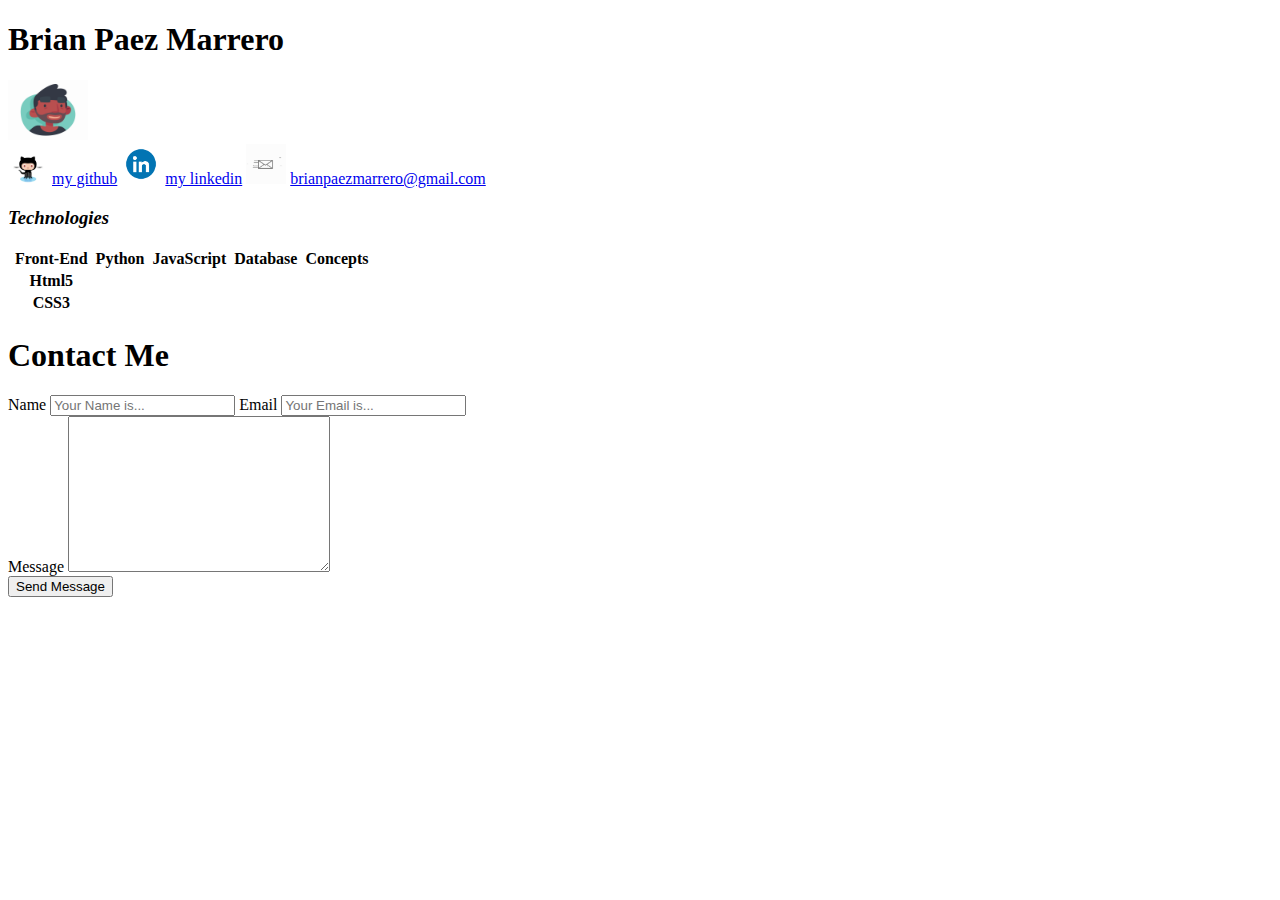
<file: Portafolio/index.html>
<!DOCTYPE html>
<html lang="en">
<head>
    <meta charset="UTF-8">
    <meta http-equiv="X-UA-Compatible" content="IE=edge">
    <meta name="viewport" content="width=device-width, initial-scale=1.0">
    <title>Document</title>
</head>
<body>
    <link rel="stylesheet" href="styling.css">
    <h1>Brian Paez Marrero</h1>
    <img id="Profile_pic" src="profilepic_dribbble.gif" alt="profile_pic">
    <div>
        <img id="Git" src="octocat.gif" alt="Git">
        <a href="https://github.com/brianpaezmarrero">my github</a>

        <img id="Linkedin" src="Linkedin.gif" alt="Linkedin">
        <a href="https://www.linkedin.com/in/brian-paez-5176b7215?lipi=urn%3Ali%3Apage%3Ad_flagship3_profile_view_base_contact_details%3Bi39qPtPOSwKJ8mmP22mJPQ%3D%3D">my linkedin</a>

        <img id="Email" src="Email.gif" alt="Email">
        <a href="https://mail.google.com/mail/u/0/?tab=rm&ogbl#inbox">brianpaezmarrero@gmail.com</a>
    </div>
    <em><h3>Technologies</h3></em>
    <table>
        <td><th>Front-End</th></td>
        <td><th>Python</th></td>
        <td><th>JavaScript</th></td>
        <td><th>Database</th></td>
        <td><th>Concepts</th></td>
        <tr class="row1">
            <td><th>Html5</th></td> 
        </tr>
        <tr class="row2">
            <td><th>CSS3</th></td>
        </tr>
    </table>
    <form action="/process" method="GET">
        <h1>Contact Me</h1>
        <div>
            <label for="">Name</label>
            <input type="text" placeholder="Your Name is...">

            <label for="">Email</label>
            <input type="text" placeholder="Your Email is...">
        </div>
        <div>
            <label for="">Message</label>
            <textarea name="" id="" cols="30" rows="10"></textarea>
        </div>
        <input type="submit" value="Send Message">
    </form>
</body>
</html>
</file>
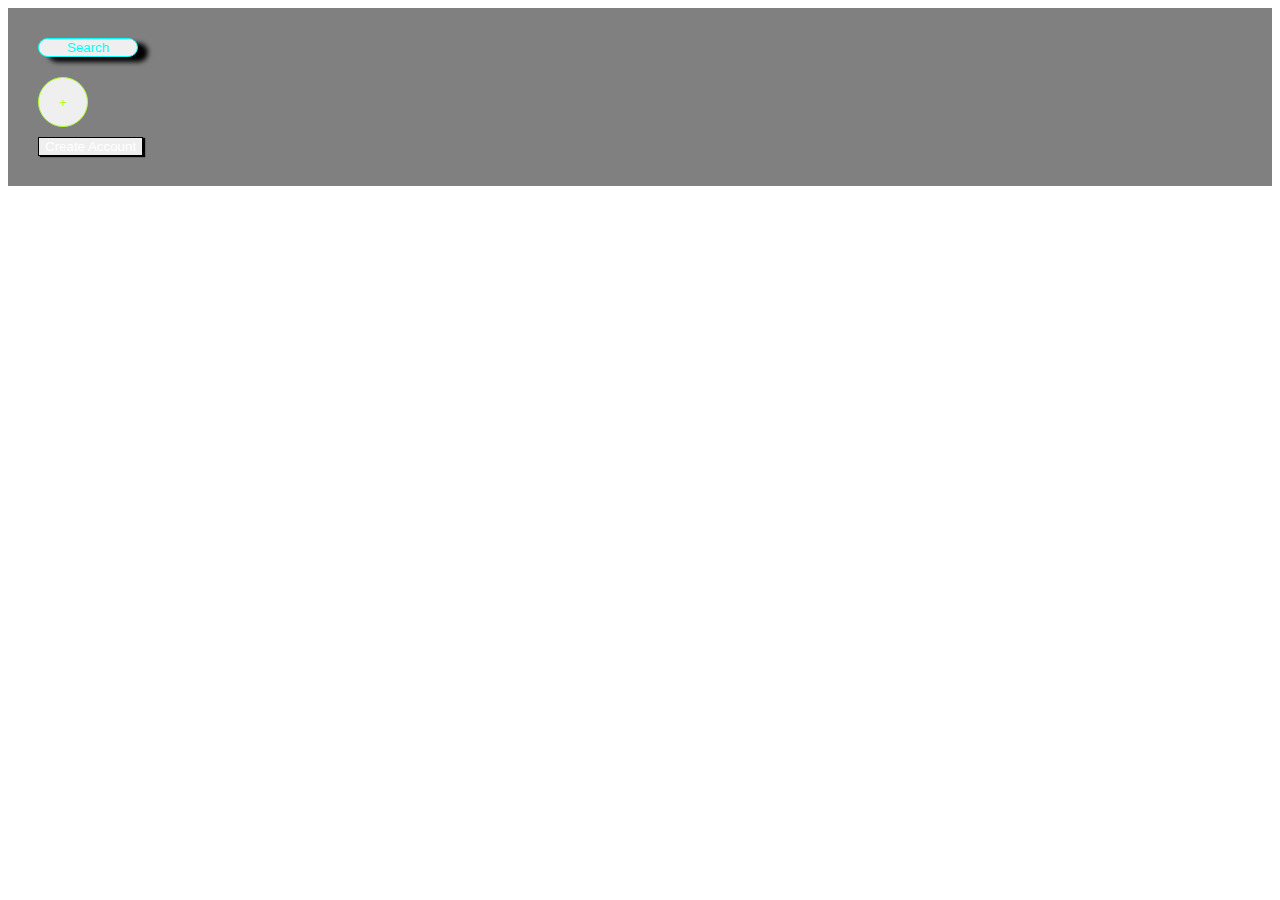
<file: week_1/Bottom_Up/index.html>
<!DOCTYPE html>
<html lang="en">
<head>
    <meta charset="UTF-8">
    <meta http-equiv="X-UA-Compatible" content="IE=edge">
    <meta name="viewport" content="width=device-width, initial-scale=1.0">
    <title>Document</title>
</head>
<body>
    <link rel="stylesheet" href="styling.css">
    <form action="/process" method="POST">
    <button class="search">Search</button>
    <button id="add">+</button>
    <input type="submit" value="Create Account">
    </form>
</body>
</html>
</file>
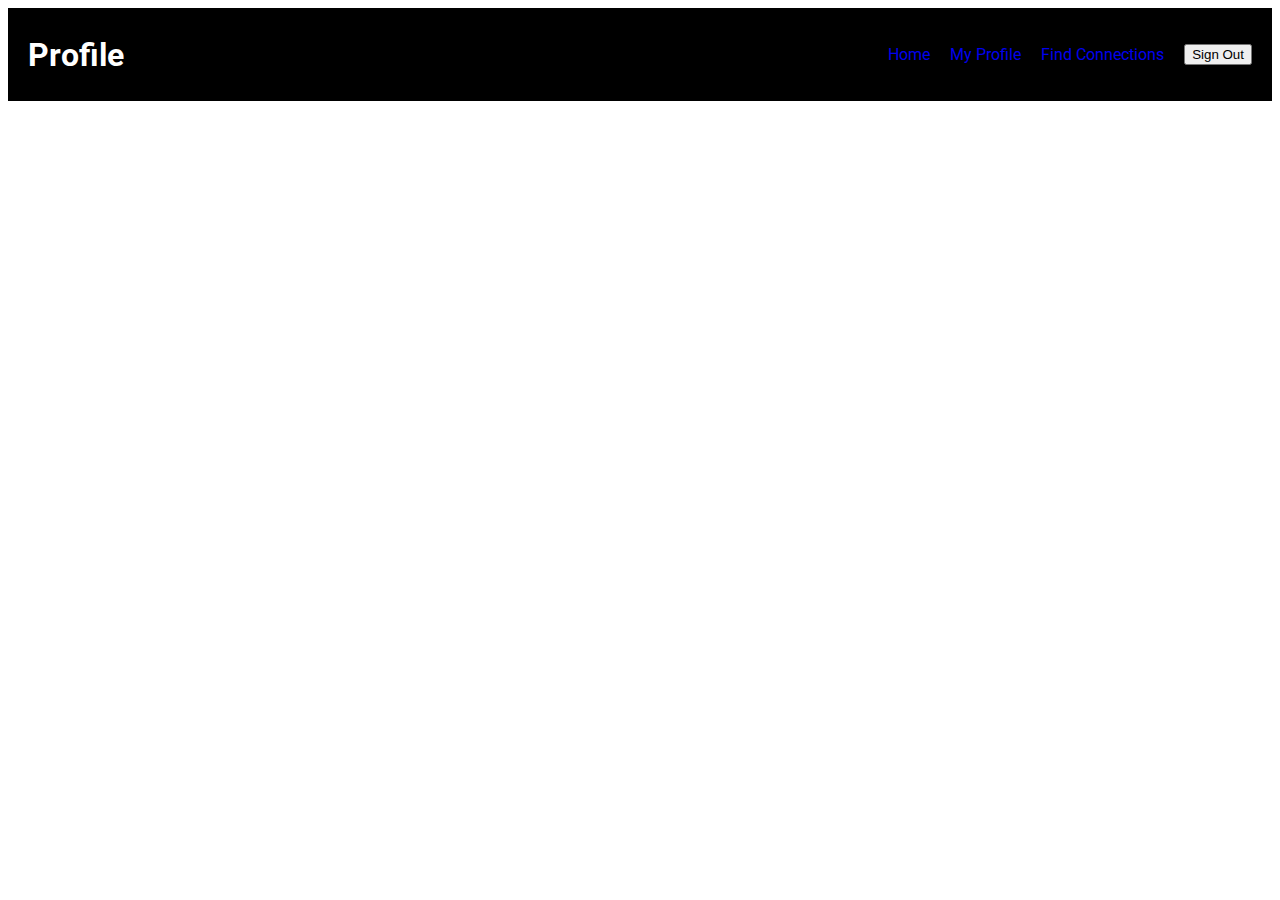
<file: week_1/Flex_nav/index.html>
<!DOCTYPE html>
<html lang="en">
<head>
    <meta charset="UTF-8">
    <meta http-equiv="X-UA-Compatible" content="IE=edge">
    <meta name="viewport" content="width=device-width, initial-scale=1.0">
    <title>Document</title>
    <link rel="stylesheet" href="style.css">
    <link rel="preconnect" href="https://fonts.googleapis.com">
<link rel="preconnect" href="https://fonts.gstatic.com" crossorigin>
<link href="https://fonts.googleapis.com/css2?family=Roboto:wght@100&display=swap" rel="stylesheet">
</head>
<body>
    <div class="nav">
        <h1 class="nav-title">Profile</h1>
        <ul class="nav-links">
            <li><a href="#">Home</a></li>
            <li><a href="#" class="active">My Profile</a></li>
            <li><a href="#">Find Connections</a></li>
            <li><button class="btn">Sign Out</button></li>
        </ul>
    </div>
</body>
</html>
</file>
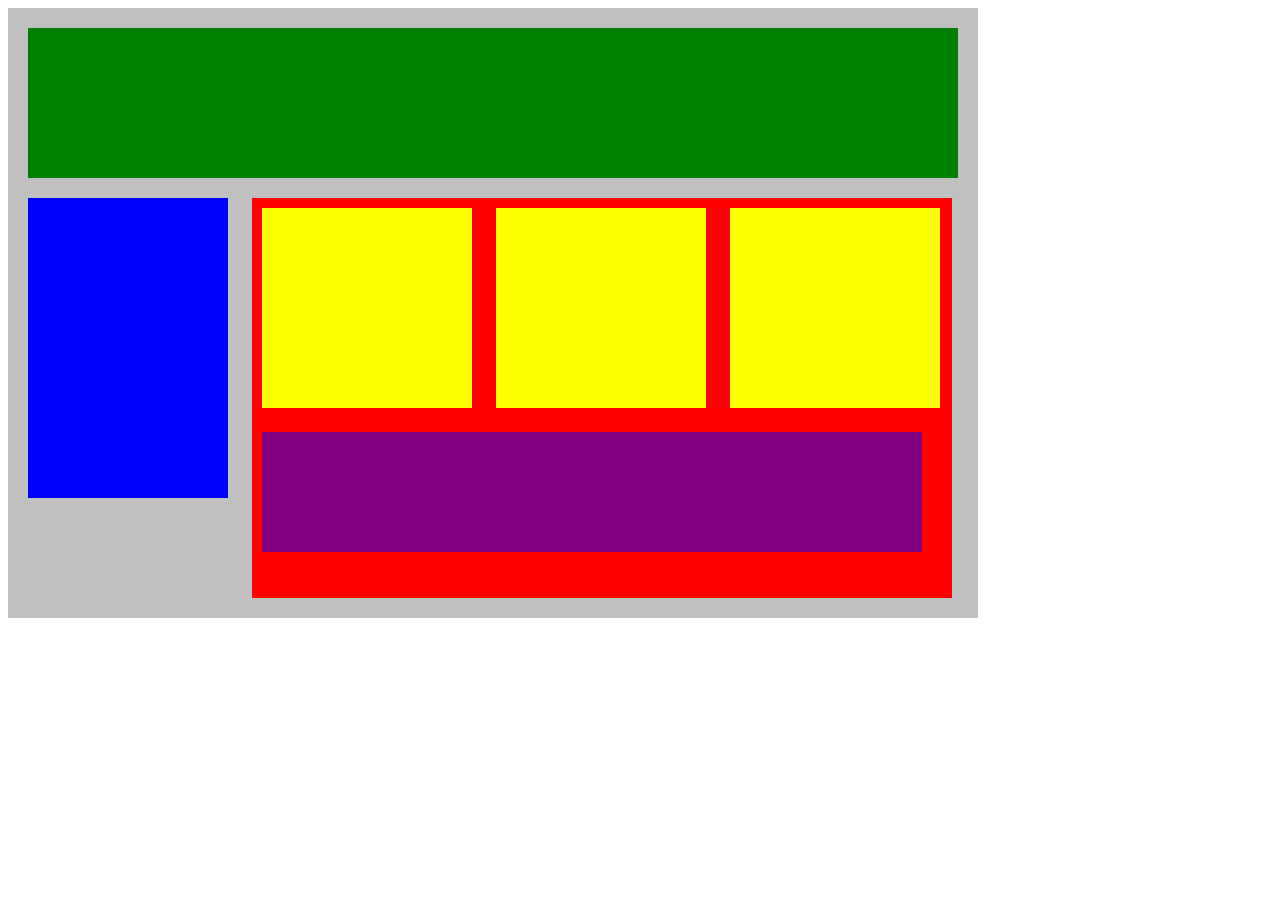
<file: week_1/Plotting_blocks/index.html>
<!DOCTYPE html>
<html lang="en">
<head>
    <title>Position Practice</title>
    <link rel="stylesheet" type="text/css" href="style.css">
</head>
<body>
    <div class="container">
        <div class="top-nav"></div>
        <div class="side-nav"></div>
        <div class="main">
            <div class="sub-content"></div>
            <div class="sub-content"></div>
            <div class="sub-content"></div>
            <div id="advertisement"></div>
        </div>
    </div>
</body>
</html>
</file>
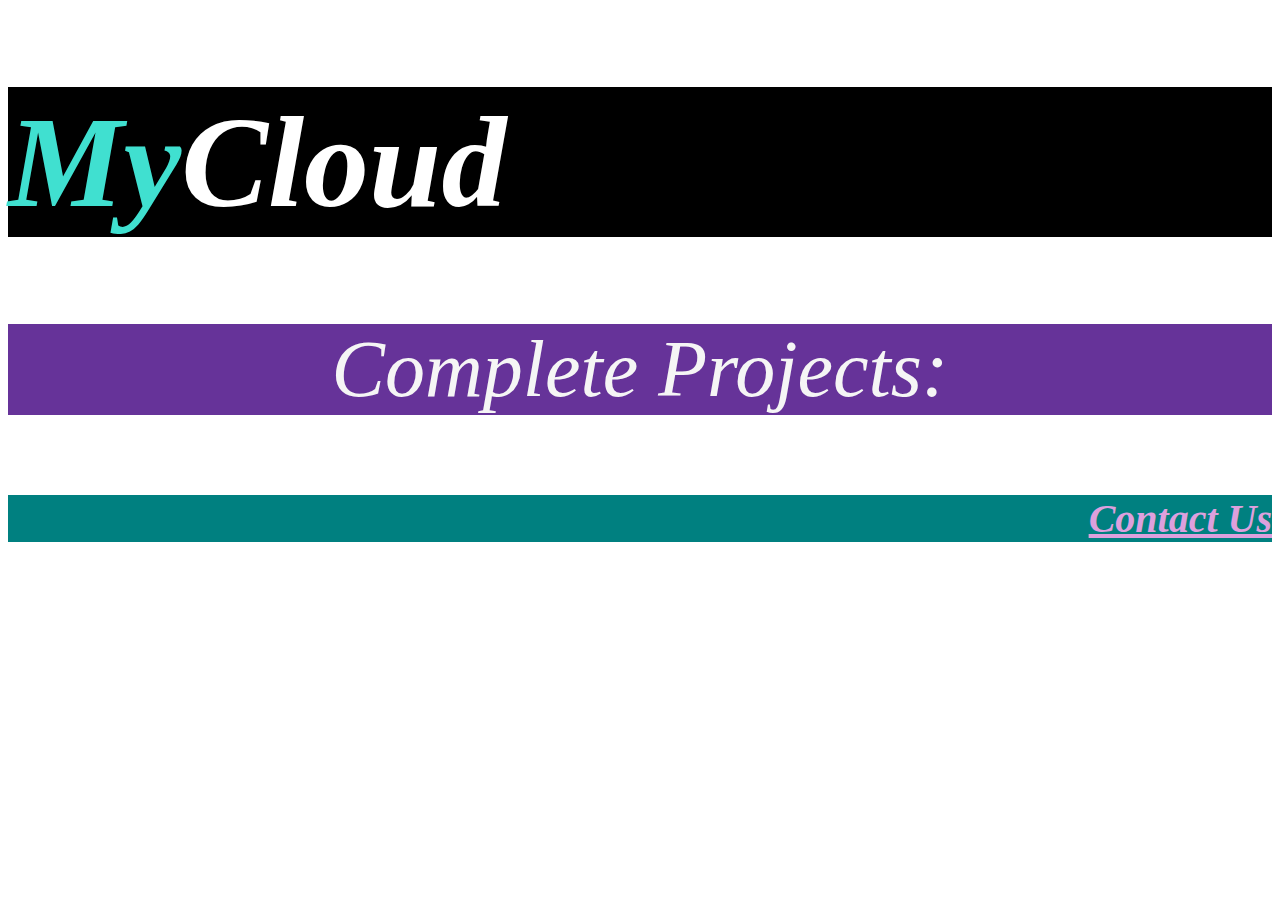
<file: week_1/Text_Styling/index.html>
<!DOCTYPE html>
<html lang="en">
<head>
    <meta charset="UTF-8">
    <meta http-equiv="X-UA-Compatible" content="IE=edge">
    <meta name="viewport" content="width=device-width, initial-scale=1.0">
    <title>Document</title>
</head>
<body>
    <link rel="stylesheet" href="styling.css">
    <h1><span>My</span>Cloud</h1>
    <p>Complete Projects:</p>
    <h2>Contact Us</h2>
</body>
</html>
</file>
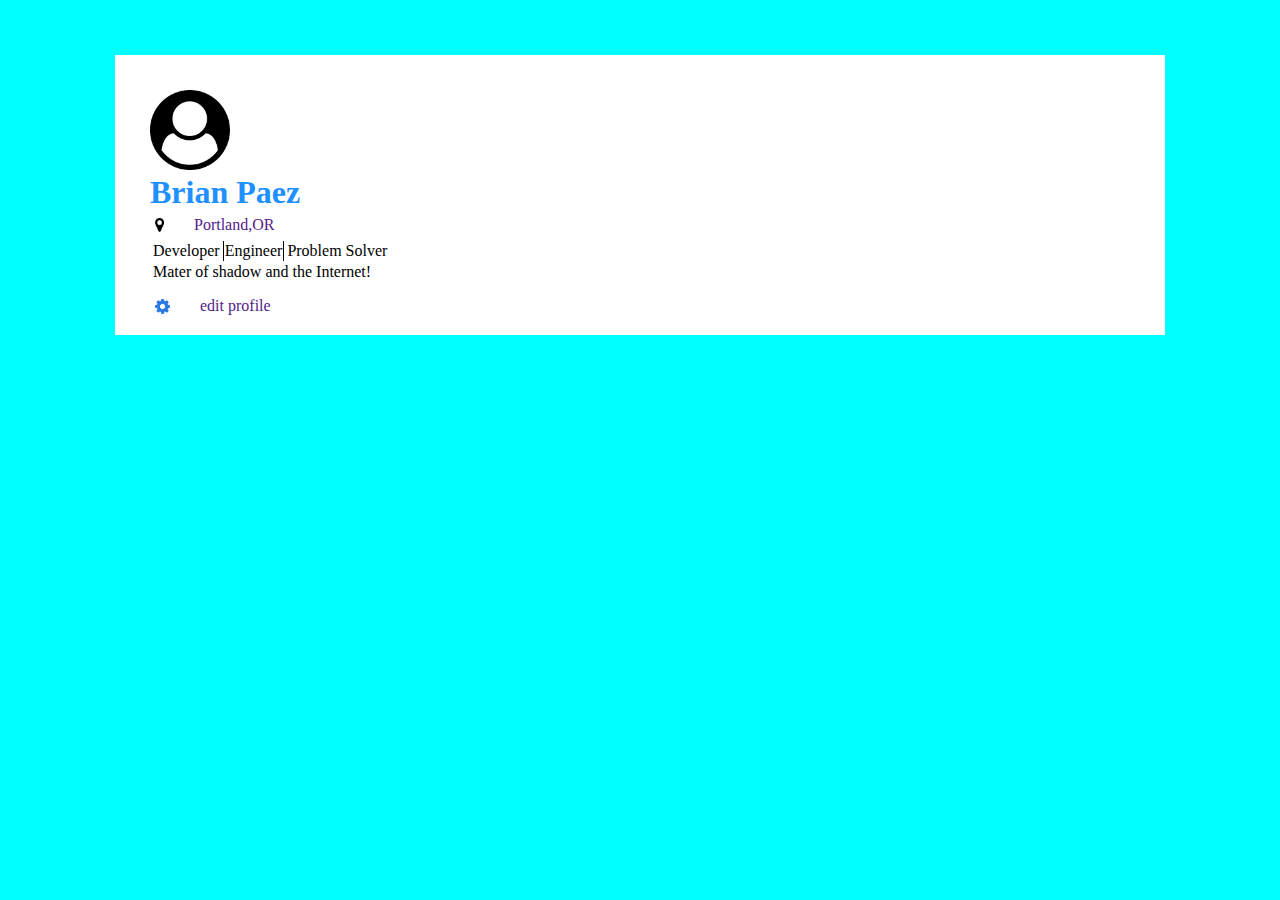
<file: week_1/User_card/index.html>
<!DOCTYPE html>
<html lang="en">
    <head>
        <link rel="stylesheet" href="style.css">
        <meta charset="UTF-8">
        <meta http-equiv="X-UA-Compatible" content="IE=edge">
        <meta name="viewport" content="width=device-width, initial-scale=1.0">
        <title>Document</title>
    </head>
    <body>
        <div class="tab">        
            <img src="icons/user-circle.png" class="profile_pic" alt="Profile_pic">
            <h1>Brian Paez</h1>
            
            <div class="loc">
                <img src="icons/map-marker.png" class="locat_icon" alt="locat_icon">
                <a href="">Portland,OR</a>
            </div>
            <div class="info">
                <table>
                    <tr>
                        <td>Developer</td>
                        <td>Engineer</td>
                        <td>Problem Solver</td>
                    </tr>
                </table>
                <p>Mater of shadow and the Internet!</p>
            </div>
            <div class="conf">
                <img src="icons/gear.png" class="conf_icon" alt="conf_icon">
                <a href="">edit profile</a>
            </div>
        </div>
    </body>
</html>
</file>
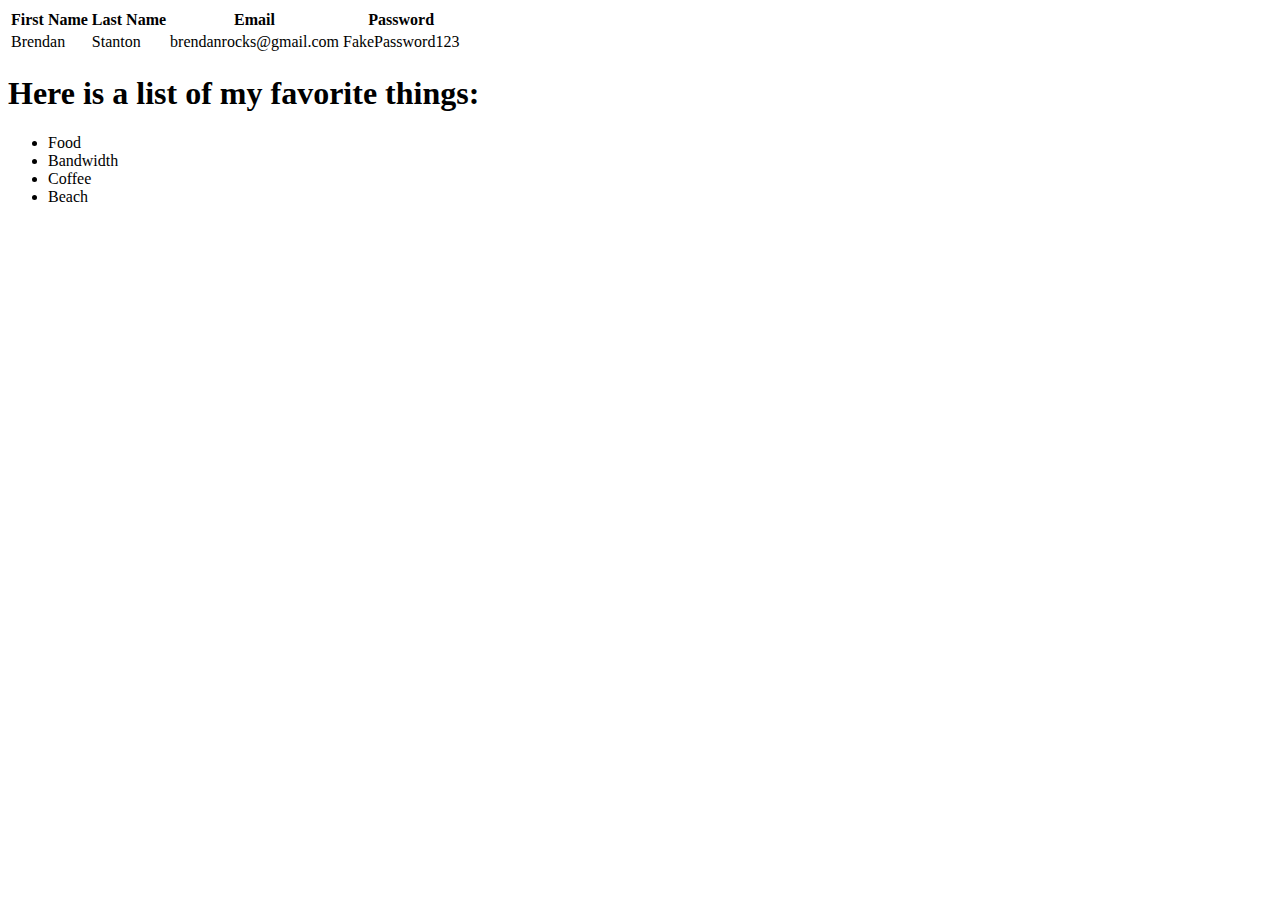
<file: week_1/Fix_Indextation/Fix_Indextattion.html>
<!DOCTYPE html>
<html>
    <head>
        <title>
            Basic II
        </title>
    </head>
    <body>
        <table> 
            <thead>
                <tr>
                    <th>First Name</th>
                    <th>Last Name</th>
                    <th>Email</th>
                    <th>Password</th>
                </tr>
            </thead>
            <tbody>
                <tr>
                    <td>
                        Brendan
                    </td>
                    <td>
                        Stanton
                    </td>
                    <td>
                        brendanrocks@gmail.com
                    </td>
                    <td> FakePassword123 </td>
                </tr>
            </tbody>
        </table>
        <h1>Here is a list of my favorite things:</h1>
        <ul>
            <li>Food</li>
            <li>Bandwidth</li>
            <li>Coffee</li>
            <li>Beach</li>
        </ul>
    </body>
</html>
</file>
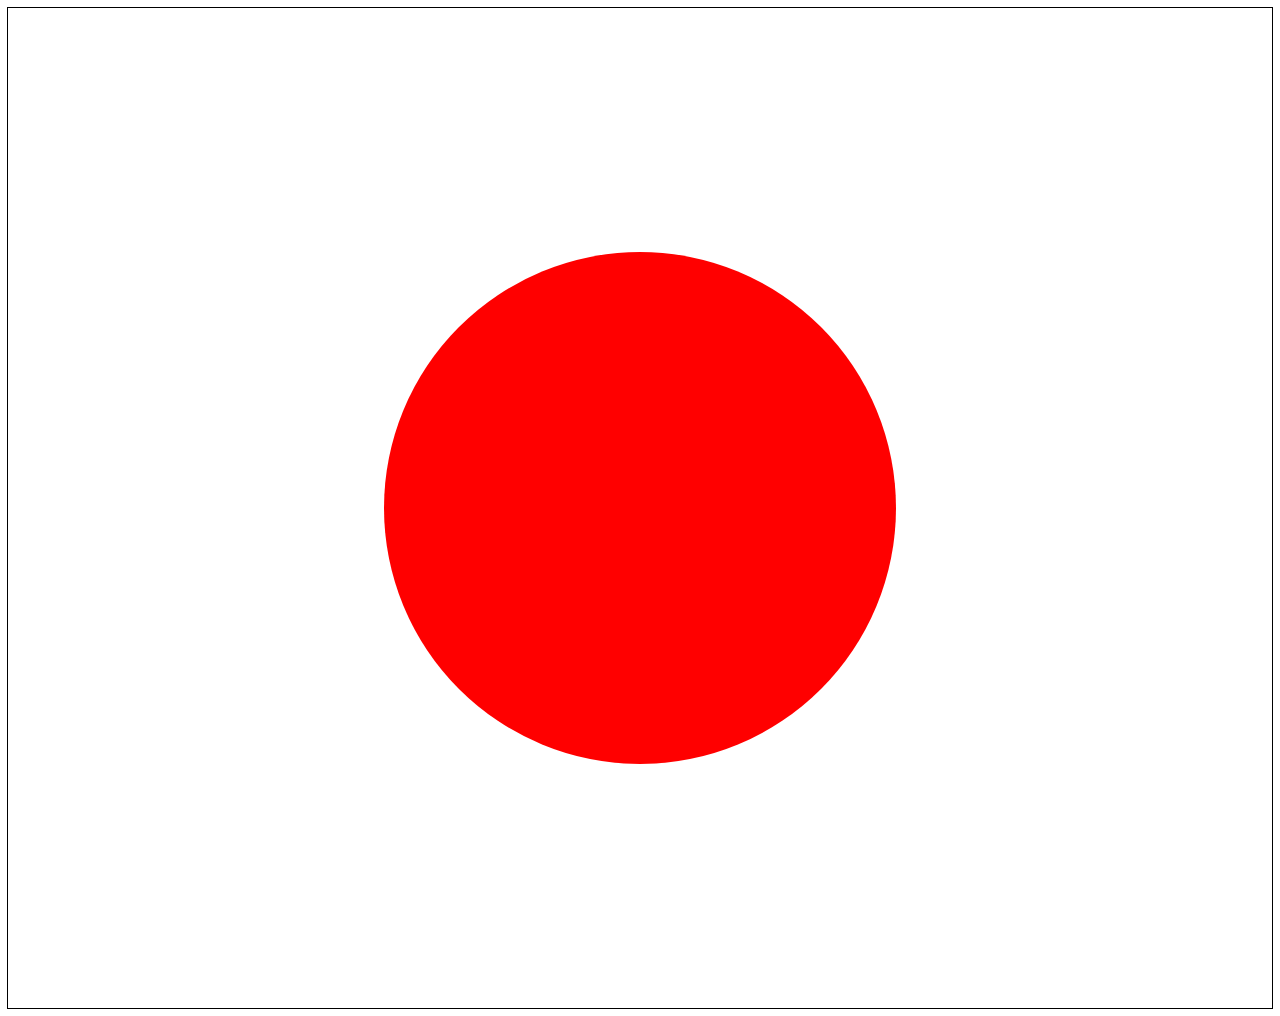
<file: week_1/Flag_demo/indext.html>
<!DOCTYPE html>
<html lang="en">
<head>
    <meta charset="UTF-8">
    <meta http-equiv="X-UA-Compatible" content="IE=edge">
    <meta name="viewport" content="width=device-width, initial-scale=1.0">
    <link rel="stylesheet" href="style.css">
    <title>Document</title>
</head>
<body>
    <div class="container">
        <div id=circle></div>
    </div>
</body>
</html>
</file>
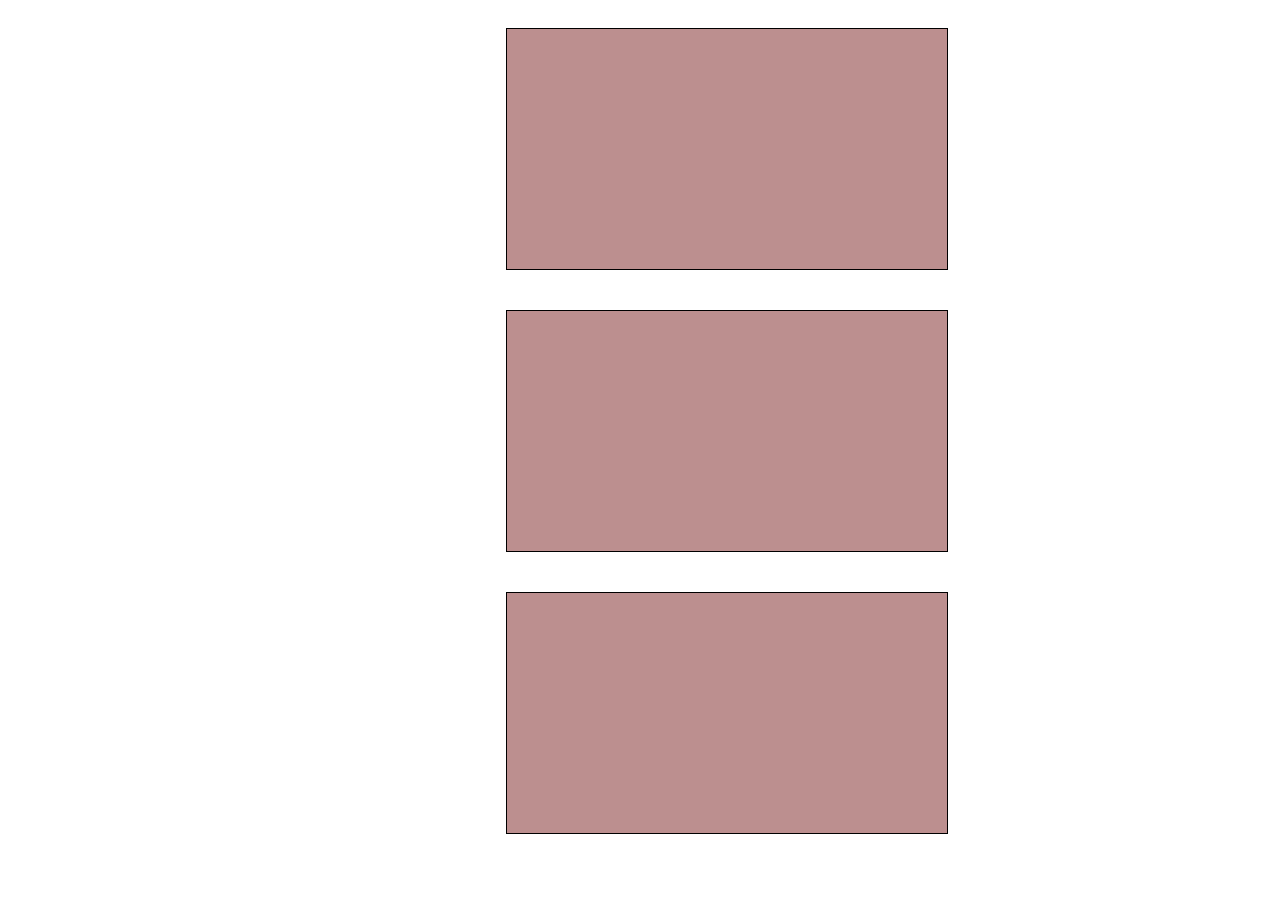
<file: week_1/Layouts/indext.html>
<!DOCTYPE html>
<html lang="en">
<head>
    <meta charset="UTF-8">
    <meta http-equiv="X-UA-Compatible" content="IE=edge">
    <meta name="viewport" content="width=device-width, initial-scale=1.0">
    <title>Document</title>
</head>
<body>
    <link rel="stylesheet" href="styling.css">
    <div id="container">
        <div id="box-1">

        </div>
        <div id="box-2">

        </div>
        <div id="box-3">

        </div>
    </div>
</body>
</html>
</file>
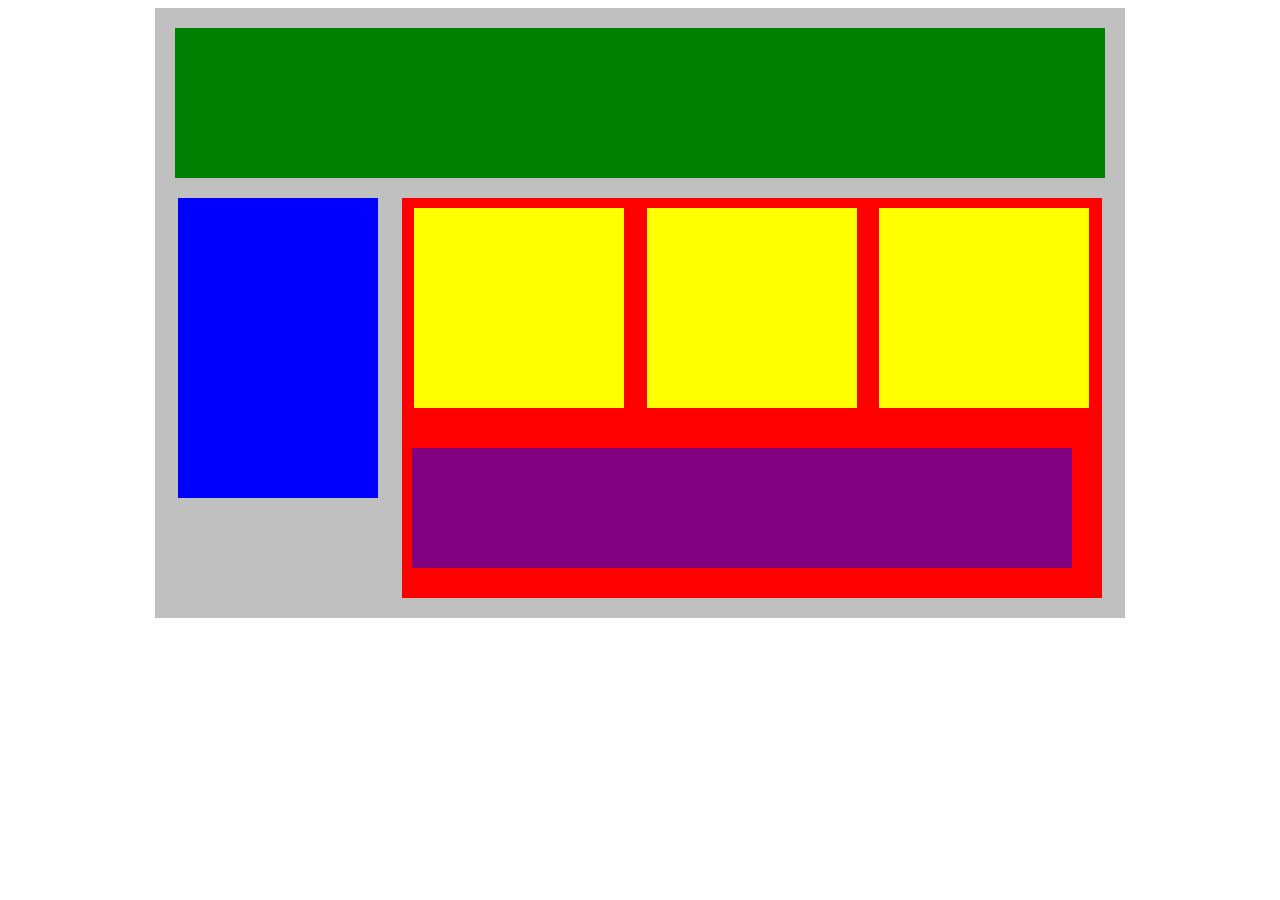
<file: week_1/Plotting_blocks/using_flex.html>
<!DOCTYPE html>
<html lang="en">
<head>
    <title>Position Practice</title>
    <link rel="stylesheet" type="text/css" href="using_flex.css">
</head>
<body>
    <div class="container">
        <div class="top-nav"></div>
        <div class="row">
            <div class="side-nav"></div>
            <div class="main">
                <div class="row">
                    <div class="sub-content"></div>
                    <div class="sub-content"></div>
                    <div class="sub-content"></div>
                </div>
                <div id="advertisement"></div>
            </div>
        </div>
    </div>
</body>
</html>
</file>
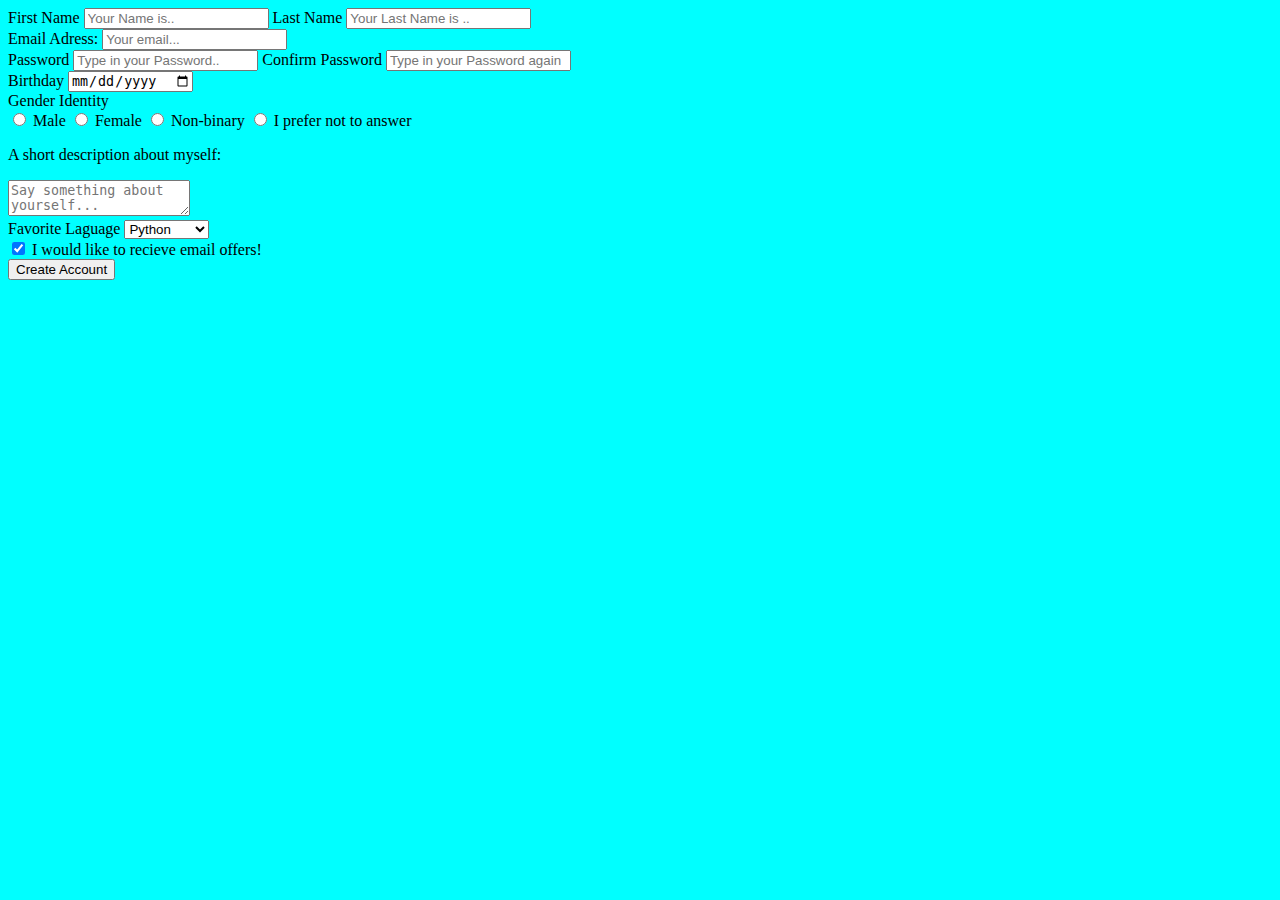
<file: week_1/Registracion_Form/Registration_Form.html>
<!DOCTYPE html>
<html lang="en">
    <head>
        <meta charset="UTF-8">
        <meta http-equiv="X-UA-Compatible" content="IE=edge">
        <meta name="viewport" content="width=device-width, initial-scale=1.0">
        <title>Document</title>
    </head>
    <body>
        <link rel="stylesheet" href="styling.css">
        <form action="/process" method="post">
            <div>
                <label>First Name</label>
                <input type="text" name="name" placeholder="Your Name is..">

                <label>Last Name</label>
                <input type="text" name="name" placeholder="Your Last Name is ..">
            </div>
                <label>Email Adress:</label>
                <input type="text" name="email" placeholder="Your email...">
            <div>
                <label>Password</label>
                <input type="password" placeholder="Type in your Password..">

                <label>Confirm Password</label>
                <input type="password" placeholder="Type in your Password again">
            </div>
            <div>
                <label>Birthday</label>
                <input type="date">
            </div>
                <label>Gender Identity</label>
            <div>
                <input type="radio" id="Male" name="Male" value="Male">
                <label for="Male">Male</label>

                <input type="radio" id="Female" name="Female"   value="Female">
                <label for="Female">Female</label>

                <input type="radio" name="Non-binary" id="Non-binary"   value="Non-binary">
                <label for="Non-binary">Non-binary</label>

                <input type="radio" name="not_to_answer" id="not_to_answer" value="not_to_answer">
                <label for="not_to_answer">I prefer not to answer</label>
            </div>
            <div>
                <p>A short description about myself: </p>
                <textarea placeholder="Say something about yourself..."></textarea>
            </div>
            <div>
                <label>Favorite Laguage</label>
                <select>
                    <option value="JavaScript">Python</option>
                    <option value="Python">JavaScript</option>
                </select>
            </div>
            <div>
                <input type="checkbox" name="offers" id="offers" checked>
                <label for="offers">I would like to recieve email offers!</label>
            </div>
            <input type="submit" value="Create Account">
        </form>
    </body>
</html>
</file>
<file: Portafolio/styling.css>
#Git{
    width: 40px;
}

#Linkedin{
    width: 40px;
}

#Email{
    width: 40px;
}

#Profile_pic{
    width: 80px;
}
</file>
<file: week_1/Bottom_Up/styling.css>
form{
    min-width: 100px;
    padding: 20px;
    background-color: gray;
}



.search{
    color: aqua;
    border: 0.5px solid aqua;
    border-radius: 10px;
    box-shadow: 10px 5px 5px black;
    margin: 10px;
    width: 100px;
    display: inline-block;
}

#add{
    color: greenyellow;
    border: 1px solid greenyellow;
    border-radius: 50%;
    margin: 10px;
    width: 50px;
    height: 50px;
    display: block;
}

input{
    color: white;
    border: 1px solid black;
    box-shadow: 2px 1px 1px black;
    margin: 10px;
    display: block;
}
</file>
<file: week_1/Flex_nav/style.css>
.nav{
    background-color: black;
    display: flex;
    justify-content: space-between;
    min-width: 0px;
    padding: 10px;
}

.nav-title{
    color: white;
    display: flex;
    justify-content: flex-start;
    align-items: center;
    font-family: 'Roboto', sans-serif;
    margin: 10px;
}
.nav-links{
    color: white;
    display: flex;
    justify-content: flex-end;
    align-items: center;
    font-family: 'Roboto', sans-serif;
}
li{
    list-style-type: none;
    margin: 10px;
}
a{
    text-decoration-line: none;
    text-decoration-color: ivory;
}
</file>
<file: week_1/Plotting_blocks/style.css>
.container{
    width: 950px;
    background-color: silver;
    margin: 0px;
    padding: 10px;
}
.top-nav {
    height: 150px;
    background-color: green;
    margin: 10px;
    display: flex;
    justify-content: center;
    
}
.side-nav {
    height: 300px;
    width: 200px;
    background-color: blue;
    margin: 10px;
    display: inline-block;
}
.main {
    height: 400px;
    width: 700px;
    background-color: red;
    margin: 10px;
    display: inline-block;
    vertical-align: top;
}
.sub-content {
    height: 200px;
    width: 210px;
    background-color: yellow;
    margin: 10px;
    display: inline-block;
}
#advertisement {
    height: 120px;
    width: 660px;
    background-color: purple;
    margin: 10px;
}
</file>
<file: week_1/Text_Styling/styling.css>
h1{
    background-color: black;
    color: white;
    text-align: left;
    text-decoration-style: double;
    font-style: oblique;
    font-size: 130px;
}

span{
    color: turquoise;
}

p{
    background-color: rebeccapurple;
    color: whitesmoke;
    text-align: center;
    font-style: oblique;
    font-size: 80px;
    text-decoration-style: wavy;
}

h2{
    background-color: teal;
    font-style: oblique;
    font-size: 40px;
    text-align: right;
    color: plum;
    text-decoration-line: underline;
}
</file>
<file: week_1/User_card/style.css>
/* *{ */
    /* padding: 0px; */
    /* margin: 0px; */
/* } */
body{
    background-color: aqua;
    padding: 20px 50px;
    margin: 20px 50px;
}
.tab{
    background-color: white;
    align-items: center;
    min-width: auto;
    min-height: auto;
    margin: 15px;
    padding: 15px;
}
h1{
    color: dodgerblue;
    display: flex;
    justify-content: flex-start;
}
.loc, .conf{
    margin: 5px;
    display: flex;
    align-items: center;
}
.locat_icon{
    width: 9px;
}
.conf_icon{
    width: 15px;
}
.profile_pic{
    width: 80px;
    margin: 10px 10px 0px;
    padding: 10px 10px 0px;
}
tr :nth-of-type(even){
    border-right: 1px solid black;
    border-left: 1px solid black;
}
p{
    margin-top: 0px;
    margin-inline-start: 3px;
}
a{
    margin-left: 10px;
    text-decoration-line: none;
}
.info, .conf_icon, .locat_icon, h1{
    margin: 0px 10px;
    padding: 0px 10px;
}
</file>
<file: week_1/Flag_demo/style.css>
.container{
    min-width: 1000px;
    min-height: 1000px;
    outline: 1px solid black;
    margin: 0;
    display: flex;
    justify-content: center;
    align-items: center;
}

#circle{
    width: 40vw;
    height: 40vw;
    border-radius: 50%;
    background-color: red;
}
</file>
<file: week_1/Layouts/styling.css>
#container{
    width: 960px;
    background-color: rgb(136, 135, 135);
}

#box-1, #box-2, #box-3{
    height: 200px;
    width: 400px;
    background-color: rosybrown;
    border: 1px solid black;
    margin: 20px;
    padding: 20px;
}

#box-1, #box-2, #box-3{
    float: right;
}
</file>
<file: week_1/Plotting_blocks/using_flex.css>
.container{
    width: 950px;
    background-color: silver;
    margin: 0px auto;
    padding: 10px;
}
.top-nav {
    height: 150px;
    background-color: green;
    margin: 10px;
}
.side-nav {
    height: 300px;
    width: 200px;
    background-color: blue;
    margin: 10px;
}
.main {
    height: 400px;
    width: 700px;
    background-color: red;
    margin: 10px;
}
.sub-content {
    height: 200px;
    width: 210px;
    background-color: yellow;
    margin: 10px;
}
#advertisement {
    height: 120px;
    width: 660px;
    background-color: purple;
    margin: 30px 10px;
}
.row {
    display: flex;
    justify-content: space-evenly;
}
</file>
<file: week_1/Registracion_Form/styling.css>
body{
    background-color: aqua;
}
</file>
